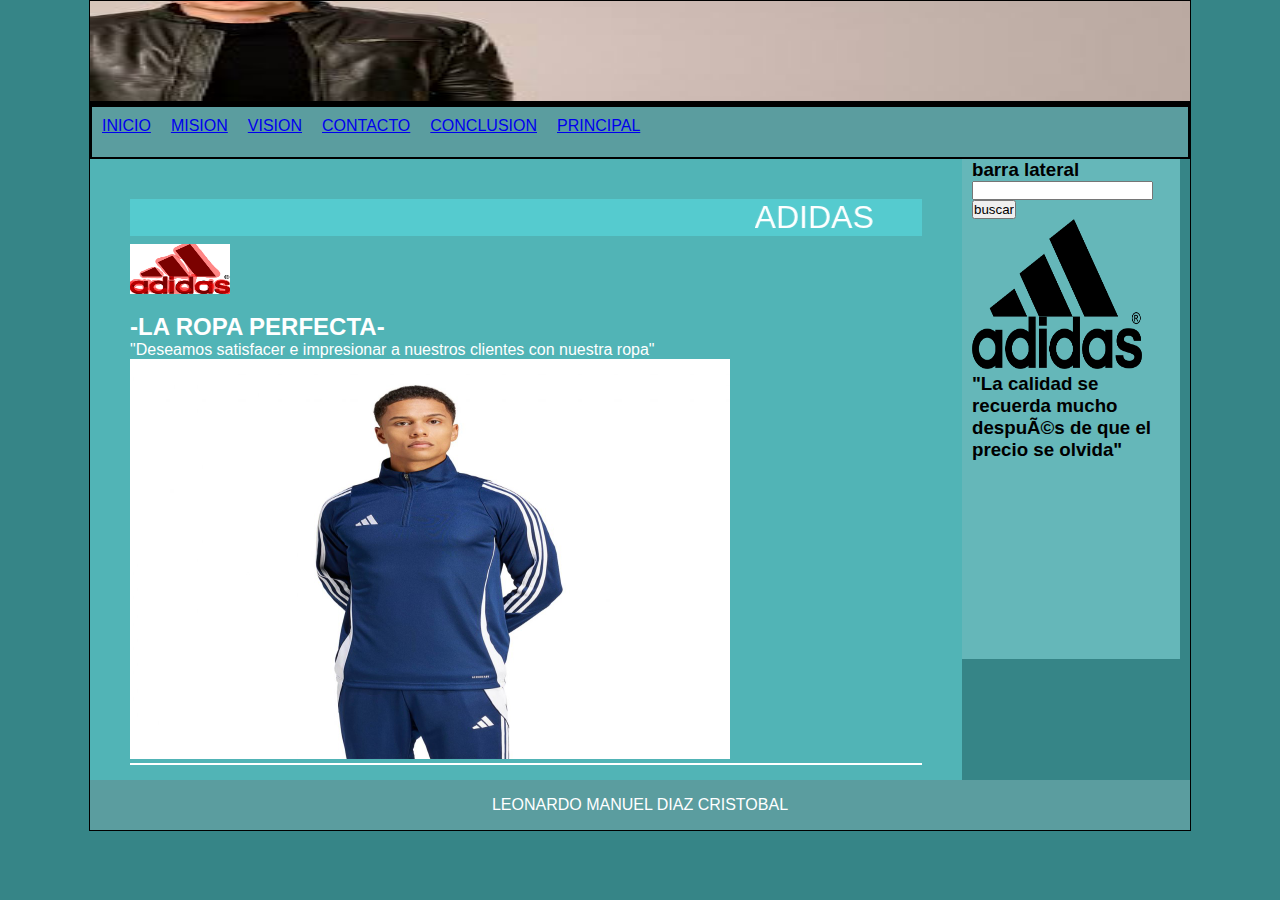
<file: index.html>
<!DOCTYPE html>
<html>
	<head>
	<meta charset="utf-5"/> 
  		<title> INICIO 2023</title>
  	<link rel="stylesheet" type="text/css" href="estilo.css">	
</head>
	<body>
		
	
		<div id= "contenedor">
 			 	<header>
                <img src="imagenes/banner.jpeg"  Width="1100" Height="100">
				</header>



  				<NAV>
				<li>
					<a href="index.html">INICIO</a>
				</li>
   				<li>
   					<a href="mision.html">MISION</a>
   				</li>
    			<li>
    				<a href="vision.html">VISION</a>
    			</li>
    			<li>
    				<a href="contacto.html">CONTACTO</a>
    			</li>
    			<li>
    				<a href="conclusion.html">CONCLUSION</a>
    			</li>
          <li>
            <a href="fotos.html">PRINCIPAL</a>
          </li>
    			

  				</NAV>

          

  				<section id="contens">
            <font size=6 color =#ffffff>
            <marquee BGCOLOR=#55CBCF behavior="alternate"> ADIDAS
            </marquee>
          </font>
          <img src="imagenes/logoo.jpg" Width="100" Height="50">
  					<article class="articulo">
  						<h2> -LA ROPA PERFECTA-
  						</h2>
  						<p> "Deseamos satisfacer e impresionar a nuestros clientes con nuestra ropa" </p>
              <img src="imagenes/1.jpg" Width="600" Height="400">
  					</article>

  					</section>

  				<aside>
  					<h3>barra lateral</h3>
  				    <form>

  				    
				       <input type="texto">
				       <input type="submit" value="buscar" />
              </form> 
              <div id="icono">
    <img src="imagenes/logo.png" Width="170" Height="150"/>
    <p><h3>"La calidad se recuerda mucho después de que el precio se olvida"</h3></p>
</div>
  				</aside>

          <div class="clearfix"> </div>
  				
          <footer>
LEONARDO MANUEL DIAZ CRISTOBAL
 				</footer>	

	</body>

</html>
</file>
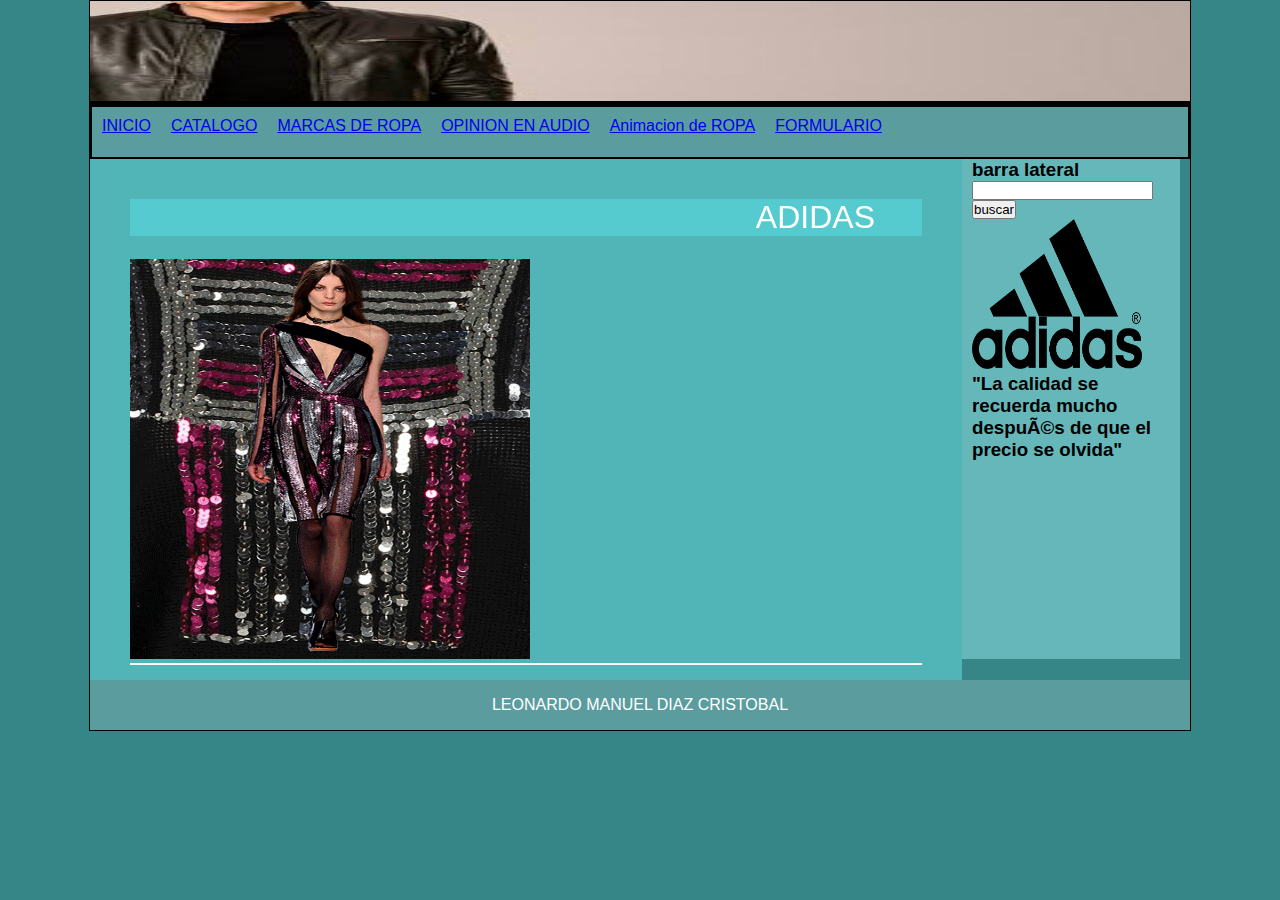
<file: animaciones.html>
<!DOCTYPE html>
<html>
	<head>
	<meta charset="utf-5"/> 
  		<title> animaciones 2023</title>
  	<link rel="stylesheet" type="text/css" href="estilo.css">	
</head>
	<body>
		
	
		<div id= "contenedor">
 			 	<header>
       <img src="imagenes/banner.jpeg"  Width="1100" Height="100">
				</header>




  				<NAV>
				<li>
					<a href="index.html">INICIO</a>
				</li>
   				<li>
            <a href="fotos.html">CATALOGO </a>
          </li>
          <li>
            <a href="videos.html">MARCAS DE ROPA</a>
          </li>
          <li>
            <a href="audios.html">OPINION EN AUDIO</a>
          </li>
          <li>
            <a href="animaciones.html">Animacion de ROPA</a>
          </li>  
          <li>  
            <a href="musica.html">FORMULARIO</a>
          </li>

  				</NAV>

          

  				<section id="contens">
            <font size=6 color =#ffffff>
            <marquee BGCOLOR=#55CBCF behavior="alternate">ADIDAS
            </marquee>
          </font>
            <article class="articulo">
              <h2> 
              </h2>
              <P>
              <img src="animaciones/1.gif"  Width="400" Height="400">
  					</article>
            

  					</section>

  				<aside>
  					<h3>barra lateral</h3>
  				    <form>

  				    
				       <input type="texto">
				       <input type="submit" value="buscar" />
              </form> 
              <div id="icono">
    <img src="imagenes/logo.png" Width="170" Height="150"/>
    <p><h3>"La calidad se recuerda mucho después de que el precio se olvida"</h3></p>
</div>
  				</aside>

          <div class="clearfix"> </div>
  				
          <footer>
LEONARDO MANUEL DIAZ CRISTOBAL
  				</footer>	

	</body>

</html>
</file>
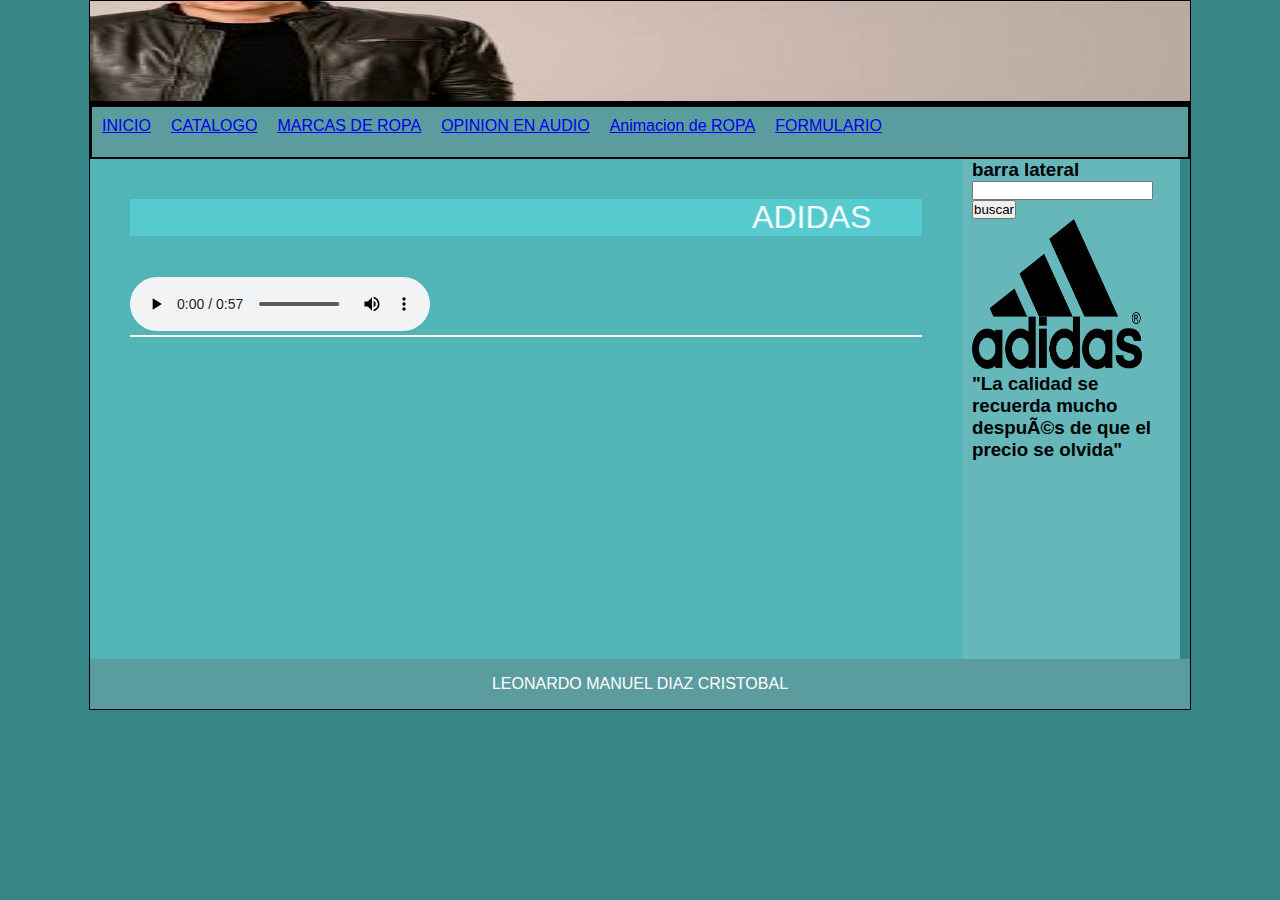
<file: audios.html>
<!DOCTYPE html>
<html>
	<head>
	<meta charset="utf-5"/> 
  		<title> audios 2023</title>
  	<link rel="stylesheet" type="text/css" href="estilo.css">	
</head>
	<body>
		
	
		<div id= "contenedor">
 			 	<header>
                 <img src="imagenes/banner.jpeg"  Width="1100" Height="100">
				</header>



  				<NAV>
				<li>
					<a href="index.html">INICIO</a>
				</li>
   				<li>
            <a href="fotos.html">CATALOGO </a>
          </li>
          <li>
            <a href="videos.html">MARCAS DE ROPA</a>
          </li>
          <li>
            <a href="audios.html">OPINION EN AUDIO</a>
          </li>
          <li>
            <a href="animaciones.html">Animacion de ROPA</a>
          </li> 
          <li>  
            <a href="musica.html">FORMULARIO</a>
          </li>

  				</NAV>

          

  				<section id="contens">
            <font size=6 color =#ffffff>
            <marquee BGCOLOR=#55CBCF behavior="alternate">ADIDAS
            </marquee>
          </font>
  					<article class="articulo">
  						

              
<br>
<font size=6 color =#ffffff><H5><p> </p></H5></font>
<p><audio src="audios/1.mp3" controls="controls" type="audio/mpeg" preload="preload"><p>
</audio>

  					</section>

  				<aside>
  					<h3>barra lateral</h3>
  				    <form>

  				    
				       <input type="texto">
				       <input type="submit" value="buscar" />
              </form> 
              <div id="icono">
    <img src="imagenes/logo.png" Width="170" Height="150"/>
 <p><h3>"La calidad se recuerda mucho después de que el precio se olvida"</h3></p>
</div>
  				</aside>

          <div class="clearfix"> </div>
  				
          <footer>
LEONARDO MANUEL DIAZ CRISTOBAL
 				</footer>	

	</body>

</html>
</file>
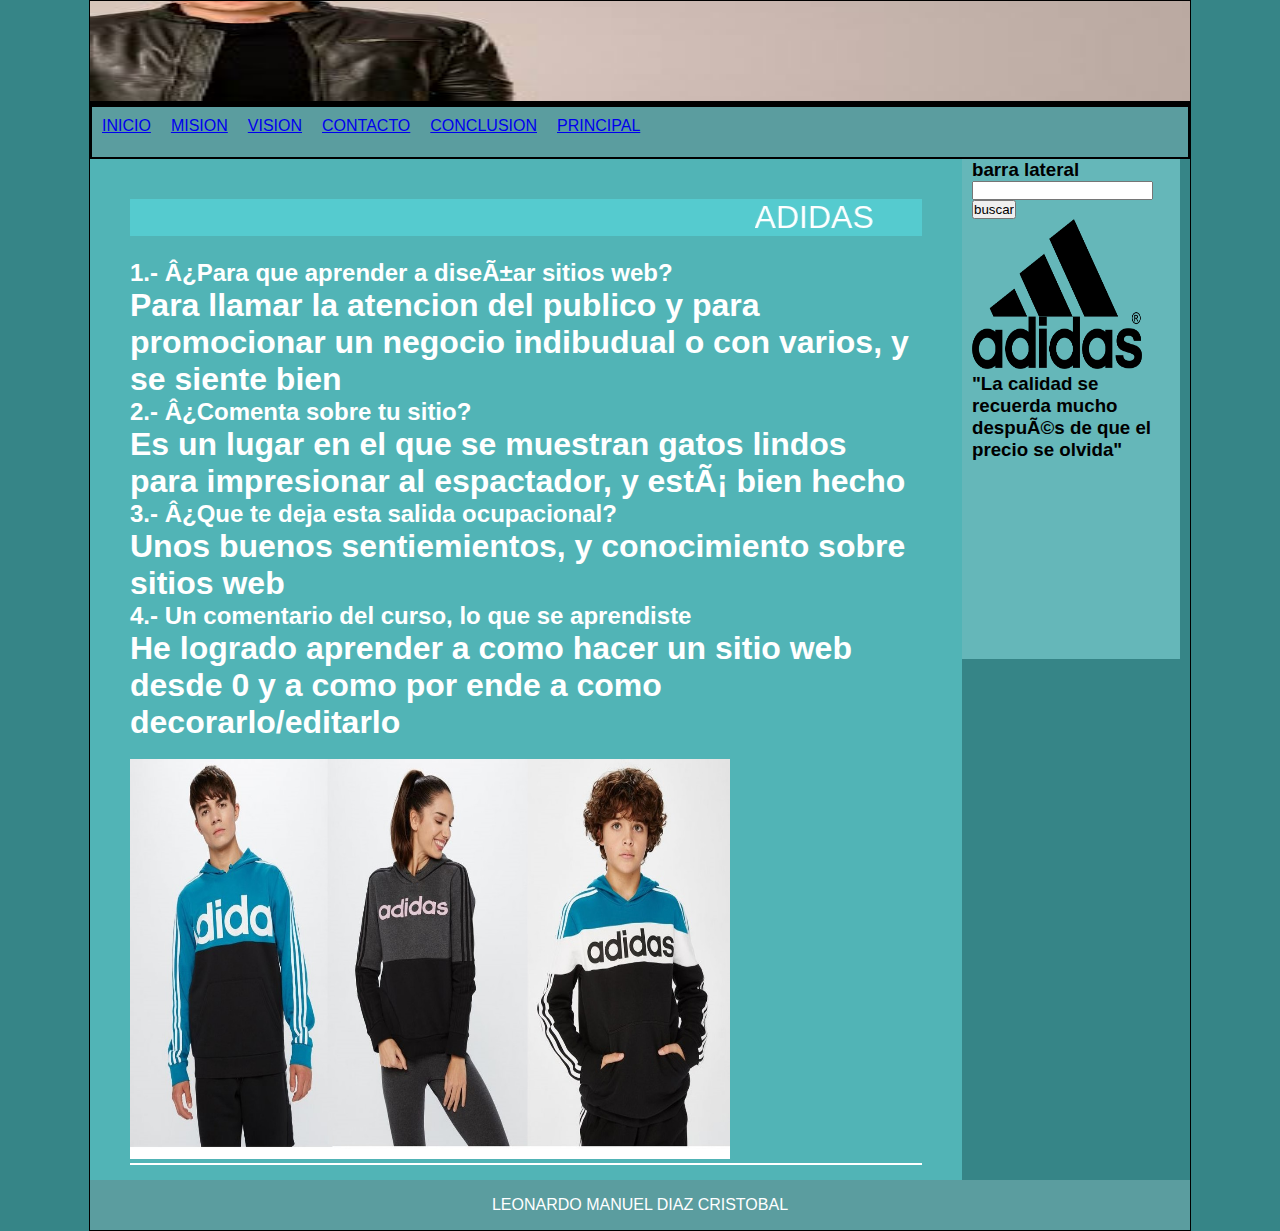
<file: conclusion.html>
<!DOCTYPE html>
<html>
	<head>
	<meta charset="utf-5"/> 
  		<title> audios 2023</title>
  	<link rel="stylesheet" type="text/css" href="estilo.css">	
</head>
	<body>
		
	
		<div id= "contenedor">
 			 	<header>
                  <img src="imagenes/banner.jpeg"  Width="1100" Height="100">
				</header>



  				<NAV>
				<li>
					<a href="index.html">INICIO</a>
				</li>
   				 <li>
            <a href="mision.html">MISION</a>
          </li>
          <li>
            <a href="vision.html">VISION</a>
          </li>
          <li>
            <a href="contacto.html">CONTACTO</a>
          </li>
          <li>
            <a href="conclusion.html">CONCLUSION</a>
          </li>
          <li>
            <a href="fotos.html">PRINCIPAL</a>
          </li>

  				</NAV>

          

  				<section id="contens">
            <font size=6 color =#ffffff>
            <marquee BGCOLOR=#55CBCF behavior="alternate">ADIDAS
                 </marquee>
          </font>
  					<article class="articulo">
  						

<h2>1.- ¿Para que aprender a diseñar sitios web?                                                       </h2>
<h1> Para llamar la atencion del publico y para promocionar un negocio indibudual o con varios, y se siente bien  </h1>
<h2>2.- ¿Comenta sobre tu sitio?                                                                       </h2>
<h1>Es un lugar en el que se muestran gatos lindos para impresionar al espactador, y está bien hecho                     </h1>
<h2>3.- ¿Que te deja esta salida ocupacional?                                                          </h2>
<h1> Unos buenos sentiemientos, y conocimiento sobre sitios web </h1>
<h2>4.- Un comentario del curso, lo que se aprendiste                                                  </h2>
<h1> He logrado aprender a como hacer un sitio web desde 0 y a como por ende a como decorarlo/editarlo </h1>

<br>
<img src="imagenes/5.jpg"  Width="600" Height="400"> 
</audio>
  					</section>

  				<aside>
  					<h3>barra lateral</h3>
  				    <form>

  				    
				       <input type="texto">
				       <input type="submit" value="buscar" />
              </form> 
              <div id="icono">
   <img src="imagenes/logo.png" Width="170" Height="150"/>
     <p><h3>"La calidad se recuerda mucho después de que el precio se olvida"</h3></p>
</div>
  				</aside>

          <div class="clearfix"> </div>
  				
          <footer>
LEONARDO MANUEL DIAZ CRISTOBAL			</footer>	

	</body>

</html>
</file>
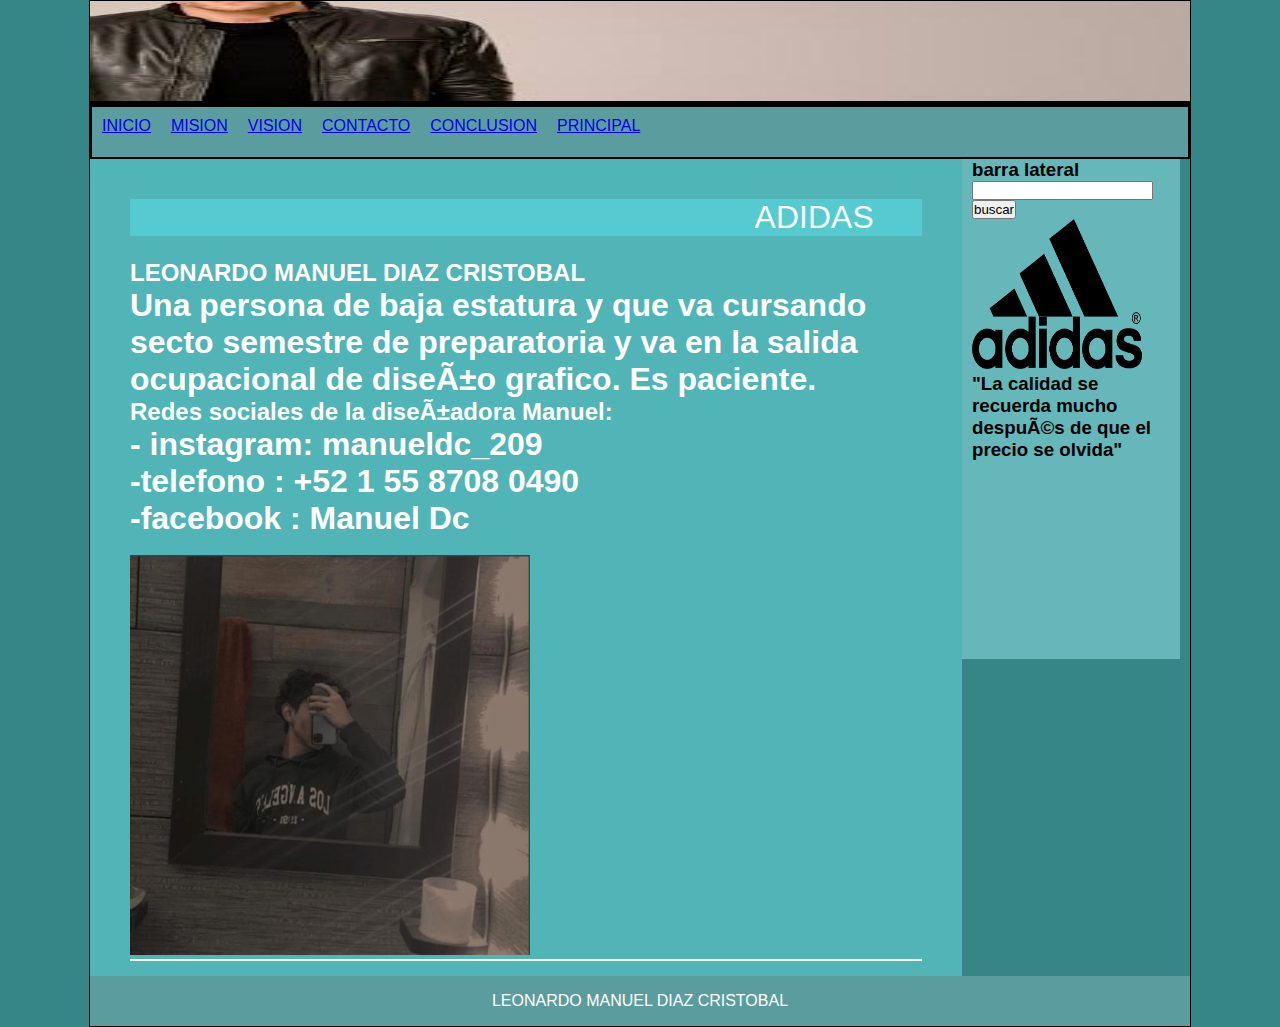
<file: contacto.html>
<!DOCTYPE html>
<html>
	<head>
	<meta charset="utf-5"/> 
  		<title> audios 2023</title>
  	<link rel="stylesheet" type="text/css" href="estilo.css">	
</head>
	<body>
		
	
		<div id= "contenedor">
 			 	<header>
                
         <img src="imagenes/banner.jpeg"  Width="1100" Height="100">

				</header>



  				<NAV>
				<li>
					<a href="index.html">INICIO</a>
				</li>
   				 <li>
            <a href="mision.html">MISION</a>
          </li>
          <li>
            <a href="vision.html">VISION</a>
          </li>
          <li>
            <a href="contacto.html">CONTACTO</a>
          </li>
          <li>
            <a href="conclusion.html">CONCLUSION</a>
          </li>
<li>
            <a href="fotos.html">PRINCIPAL</a>
          </li>
  				</NAV>

          

  				<section id="contens">
            <font size=6 color =#ffffff>
            <marquee BGCOLOR=#55CBCF behavior="alternate">ADIDAS
            </marquee>
          </font>
  					<article class="articulo">
  						

              <h2>LEONARDO MANUEL DIAZ CRISTOBAL </h2><h1> Una persona de baja estatura y que va cursando secto semestre de preparatoria y va en la salida ocupacional de diseño grafico. Es paciente.


              <h2>Redes sociales de la diseñadora Manuel:</h2>
              <h1>
              <p>- instagram: manueldc_209  </p>
               
               <p>-telefono : +52 1 55 8708 0490
               <p>-facebook : Manuel Dc
               </p>
              </h1>
<br>
<img src="imagenes/4.jpg"Width="400" Height="400"> 
</audio>
  					</section>

  				<aside>
  					<h3>barra lateral</h3>
  				    <form>

  				    
				       <input type="texto">
				       <input type="submit" value="buscar" />
              </form> 
              <div id="icono">
    <img src="imagenes/logo.png" Width="170" Height="150"/>
    <p><h3>"La calidad se recuerda mucho después de que el precio se olvida"</h3></p>
</div>
  				</aside>

          <div class="clearfix"> </div>
  				
          <footer>
LEONARDO MANUEL DIAZ CRISTOBAL		</footer>	

	</body>

</html>
</file>
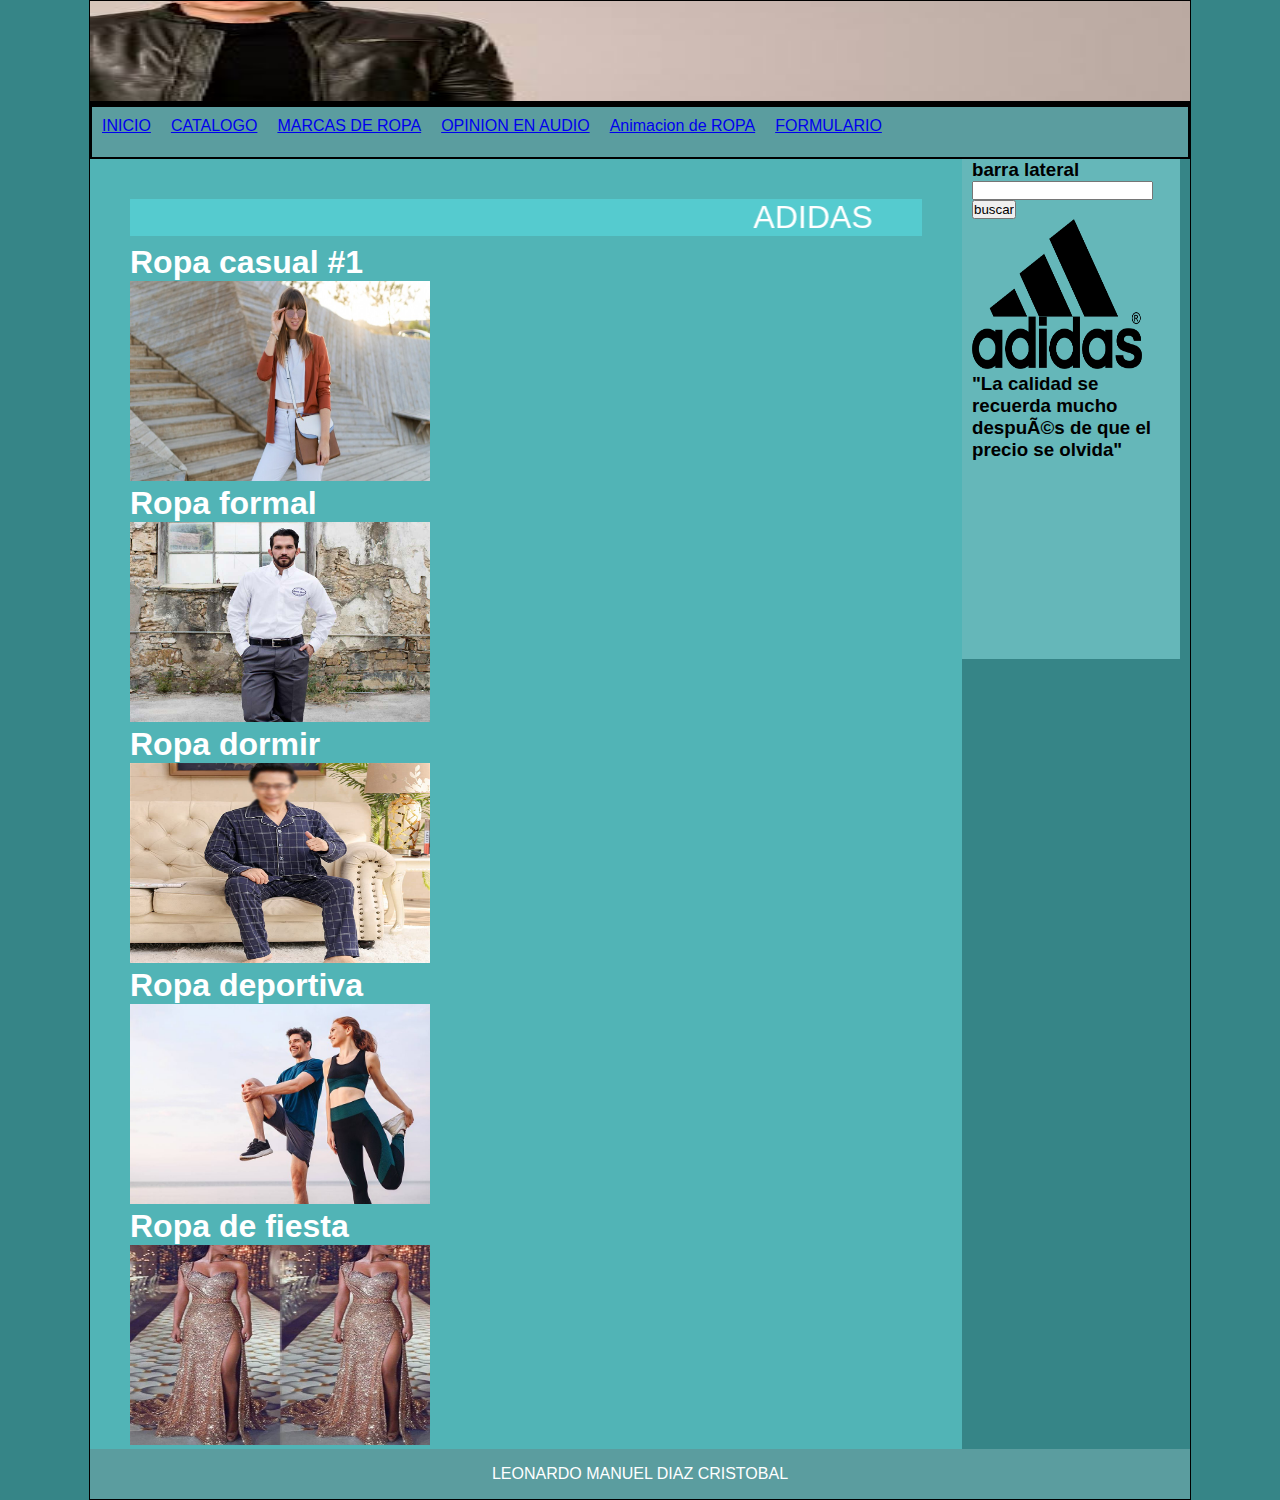
<file: fotos.html>
<!DOCTYPE html>
<html>
	<head>
	<meta charset="utf-5"/> 
  		<title> fotos 2023</title>
  	<link rel="stylesheet" type="text/css" href="estilo.css">	
</head>
	<body>
		
	
		<div id= "contenedor">
 			 	<header>
                  <img src="imagenes/banner.jpeg"  Width="1100" Height="100">
				</header>



  				<NAV>
				<li>
					<a href="index.html">INICIO</a>
				</li>
   				<li>
            <a href="fotos.html">CATALOGO </a>
          </li>
          <li>
            <a href="videos.html">MARCAS DE ROPA</a>
          </li>
          <li>
            <a href="audios.html">OPINION EN AUDIO</a>
          </li>
          <li>
            <a href="animaciones.html">Animacion de ROPA</a>
          </li> 
          <li>  
            <a href="musica.html">FORMULARIO</a>
          </li>

  				</NAV>

          

  				<section id="contens">
            <font size=6 color =#ffffff>
            <marquee BGCOLOR=#55CBCF behavior="alternate">ADIDAS
            </marquee>
          </font>

           <font size=6 color =#ffffff><H4><p>Ropa casual #1</p></H4></font>
  					<p><img src="imagenes/6.jpeg" Width="300" Height="200">  </p>
            <font size=6 color =#ffffff><H4><p>Ropa formal</p></H4></font>
            <p><img src="imagenes/7.jpg" Width="300" Height="200"> </p>
            <font size=6 color =#ffffff><H4><p> Ropa dormir</p></H4></font>
            <p><img src="imagenes/8.jpg" Width="300" Height="200">  </p>
            <font size=6 color =#ffffff><H4><p> Ropa deportiva</p></H4></font>
            <p><img src="imagenes/9.jpg"Width="300" Height="200">  </p> 
            <font size=6 color =#ffffff><H4><p>Ropa de fiesta</p></H4></font>
            <p><img src="imagenes/10.jpg"Width="300" Height="200">  </p> 

            

  					</section>

  				<aside>
  					<h3>barra lateral</h3>
  				    <form>

  				    
				       <input type="texto">
				       <input type="submit" value="buscar" />
              </form> 
              <div id="icono">
    <img src="imagenes/logo.png" Width="170" Height="150"/>
       <p><h3>"La calidad se recuerda mucho después de que el precio se olvida"</h3></p>
</div>
  				</aside>

          <div class="clearfix"> </div>
  				
          <footer>
LEONARDO MANUEL DIAZ CRISTOBAL 				</footer>	

	</body>

</html>
</file>
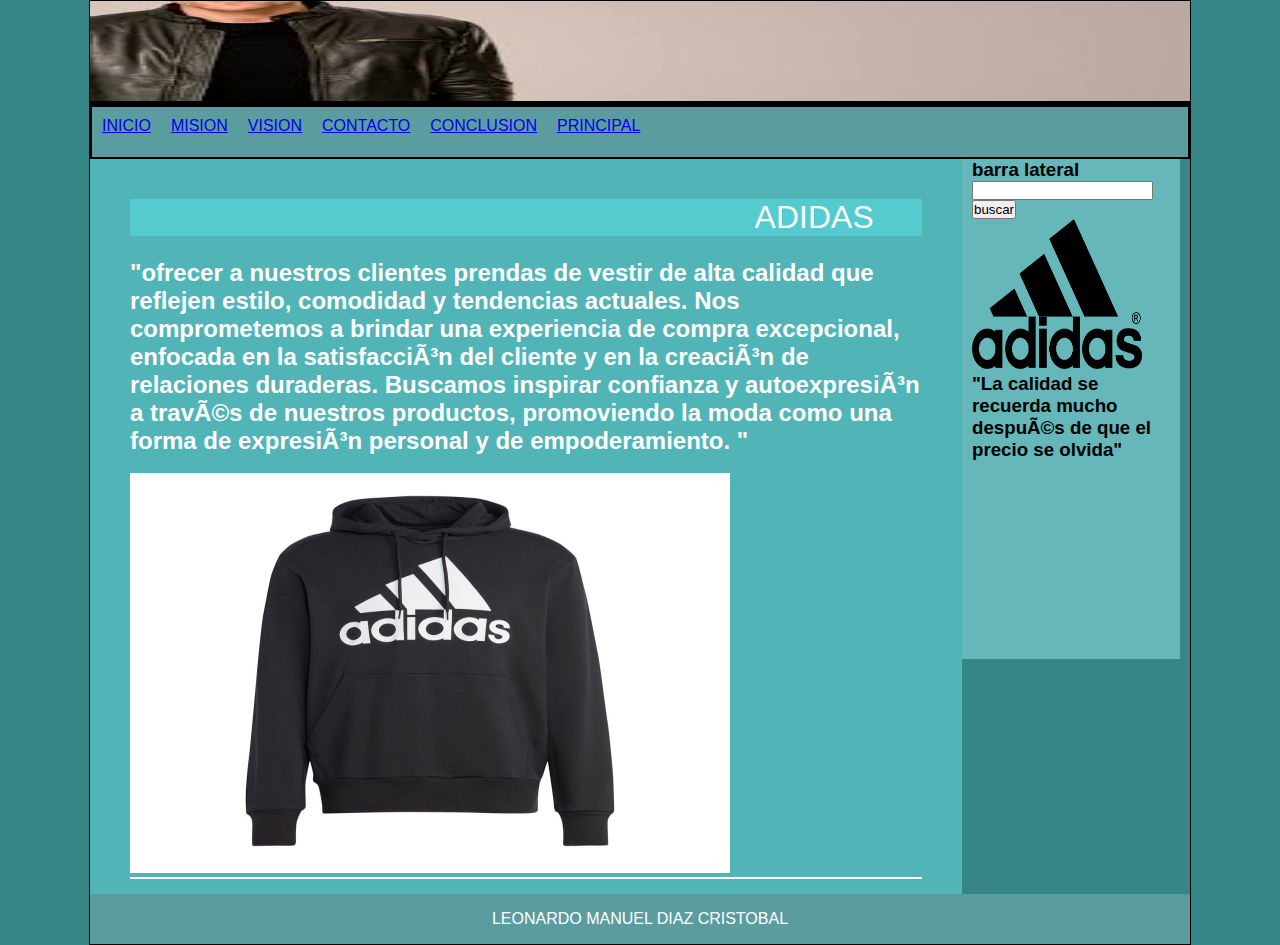
<file: mision.html>
<!DOCTYPE html>
<html>
	<head>
	<meta charset="utf-5"/> 
  		<title> audios 2023</title>
  	<link rel="stylesheet" type="text/css" href="estilo.css">	
</head>
	<body>
		
	
		<div id= "contenedor">
 			 	<header>
                  <img src="imagenes/banner.jpeg"  Width="1100" Height="100">
				</header>



  				<NAV>
				<li>
					<a href="index.html">INICIO</a>
				</li>
   				 <li>
            <a href="mision.html">MISION</a>
          </li>
          <li>
            <a href="vision.html">VISION</a>
          </li>
          <li>
            <a href="contacto.html">CONTACTO</a>
          </li>
          <li>
            <a href="conclusion.html">CONCLUSION</a>
          </li>
          <li>
            <a href="fotos.html">PRINCIPAL</a>
          </li>

  				</NAV>

          

  				<section id="contens">
            <font size=6 color =#ffffff>
            <marquee BGCOLOR=#55CBCF behavior="alternate">ADIDAS
            </marquee>
          </font>
  					<article class="articulo">
  						
<p>
              <h2>"ofrecer a nuestros clientes prendas de vestir de alta calidad que reflejen estilo, comodidad y tendencias actuales. Nos comprometemos a brindar una experiencia de compra excepcional, enfocada en la satisfacción del cliente y en la creación de relaciones duraderas. Buscamos inspirar confianza y autoexpresión a través de nuestros productos, promoviendo la moda como una forma de expresión personal y de empoderamiento. "  </h2>
              </p>
<br>
<img src="imagenes/2.jpg" Width="600" Height="400"> 
</audio>
  					</section>

  				<aside>
  					<h3>barra lateral</h3>
  				    <form>

  				    
				       <input type="texto">
				       <input type="submit" value="buscar" />
              </form> 
              <div id="icono">
   <img src="imagenes/logo.png" Width="170" Height="150"/>
     <p><h3>"La calidad se recuerda mucho después de que el precio se olvida"</h3></p>
</div>
  				</aside>

          <div class="clearfix"> </div>
  				
          <footer>
LEONARDO MANUEL DIAZ CRISTOBAL				</footer>	

	</body>

</html>
</file>
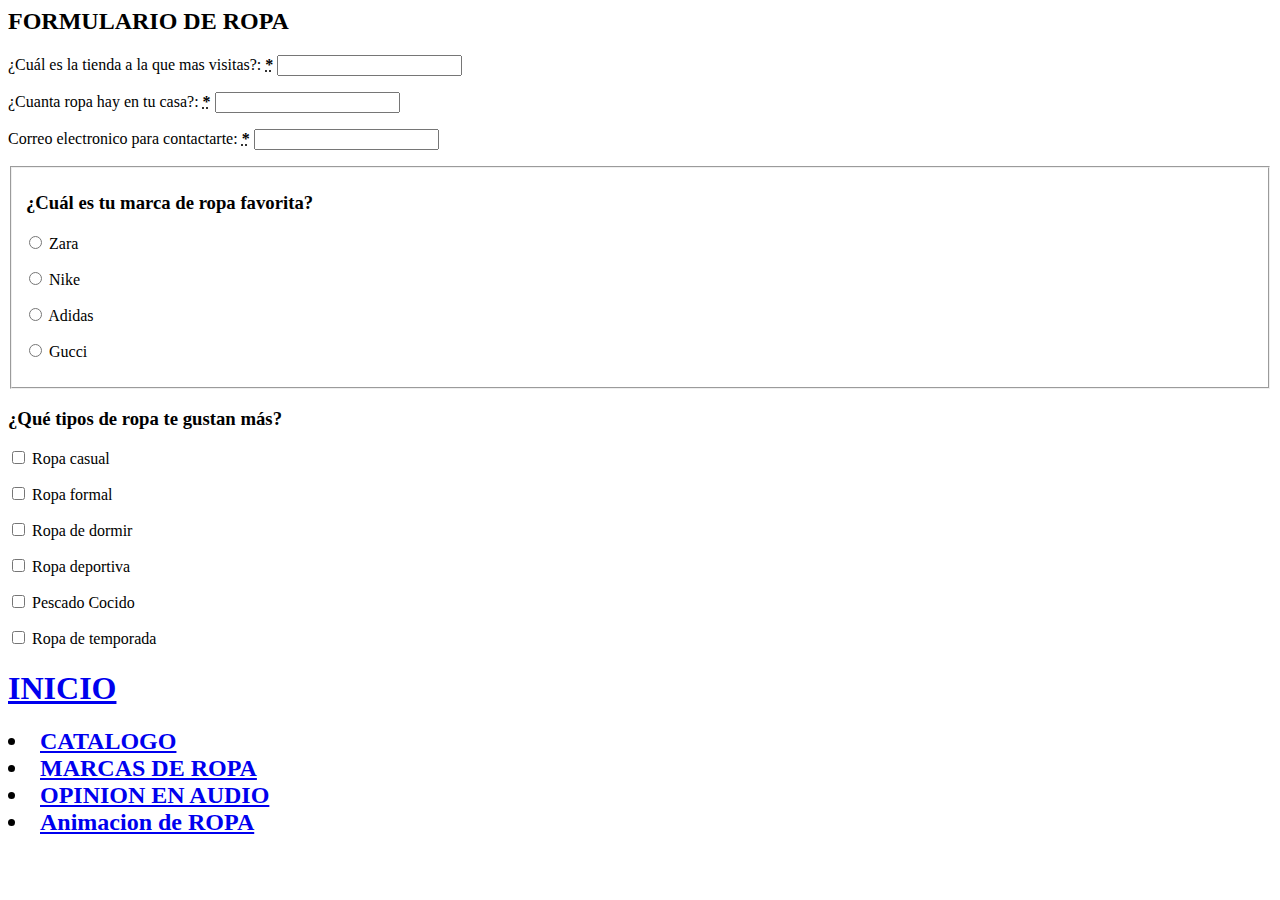
<file: musica.html>
<HTML>
	<HEAD>
		<TITLE>FORMULARIO DE VIDEOJUEGOS DE MAC COSMETICS</TITLE>
	</HEAD>
	<BODY>
<section>
    <h2>FORMULARIO DE ROPA </h2>
    <p>
      <label for="name">
        <span>¿Cuál es la tienda a la que mas visitas?:</span>
        <strong><abbr title="required">*</abbr></strong>
      </label>
      <input type="text" id="name" name="username">
    </p>
    <p>
      <label for="mail">
        <Span>¿Cuanta ropa hay en tu casa?:</ span>
        <strong><abbr title="required">*</abbr></strong>
      </label>
      <input type="email" id="mail" name="usermail">
    </p>
    <p>
      <label for="name">
        <span>Correo electronico para contactarte:</span>
        <strong><abbr title="required">*</abbr></strong>
      </label>
      <input type="text" id="name" name="username">
    </p>
    
</section>




<form>
  <fieldset>
    <h3><legend>¿Cuál es tu marca de ropa favorita?</legend></h3>
    <p>
      <input type="radio" name="size" id="size_1" value="small">
      <label for="size_1">Zara</label>
    </p>
    <p>
      <input type="radio" name="size" id="size_1" value="small">
      <label for="size_1">Nike</label>
    </p><p>
      <input type="radio" name="size" id="size_1" value="small">
      <label for="size_1">Adidas</label>
    </p>
    <p>
      <input type="radio" name="size" id="size_1" value="small">
      <label for="size_1">Gucci</label>
    </p>
   

    
    
  </fieldset>
</form>

<form>
  <p>
    <h3> <label for="taste_1">¿Qué tipos de ropa te gustan más?</label></h3>
  </p>
  <p>
    <input type="checkbox" id="taste_2" name="taste_banana" value="banana">
    <label for="taste_2">Ropa casual</label>
  </p>
  <p>
    <input type="checkbox" id="taste_2" name="taste_banana" value="banana">
    <label for="taste_2">Ropa formal</label>
  </p>
  <p>
    <input type="checkbox" id="taste_2" name="taste_banana" value="banana">
    <label for="taste_2">Ropa de dormir</label>
  </p>
<p>
    <input type="checkbox" id="taste_2" name="taste_banana" value="banana">
    <label for="taste_2"> Ropa deportiva </label>
  </p>
  <p>
    <input type="checkbox" id="taste_2" name="taste_banana" value="banana">
    <label for="taste_2">Pescado Cocido</label>
  </p>
<p>
    <input type="checkbox" id="taste_2" name="taste_banana" value="banana">
    <label for="taste_2">Ropa de temporada</label>
  </p>
  
</fORM>
</p>
</BODY>
</HTML>
 <h1> <a href="index.html">INICIO</a> </h1>
  <h2>
 <li>
            <a href="fotos.html">CATALOGO </a>
          </li>
          <li>
            <a href="videos.html">MARCAS DE ROPA</a>
          </li>
          <li>
            <a href="audios.html">OPINION EN AUDIO</a>
          </li>
          <li>
            <a href="animaciones.html">Animacion de ROPA</a>
          </li>   
           
           </h2>
</file>
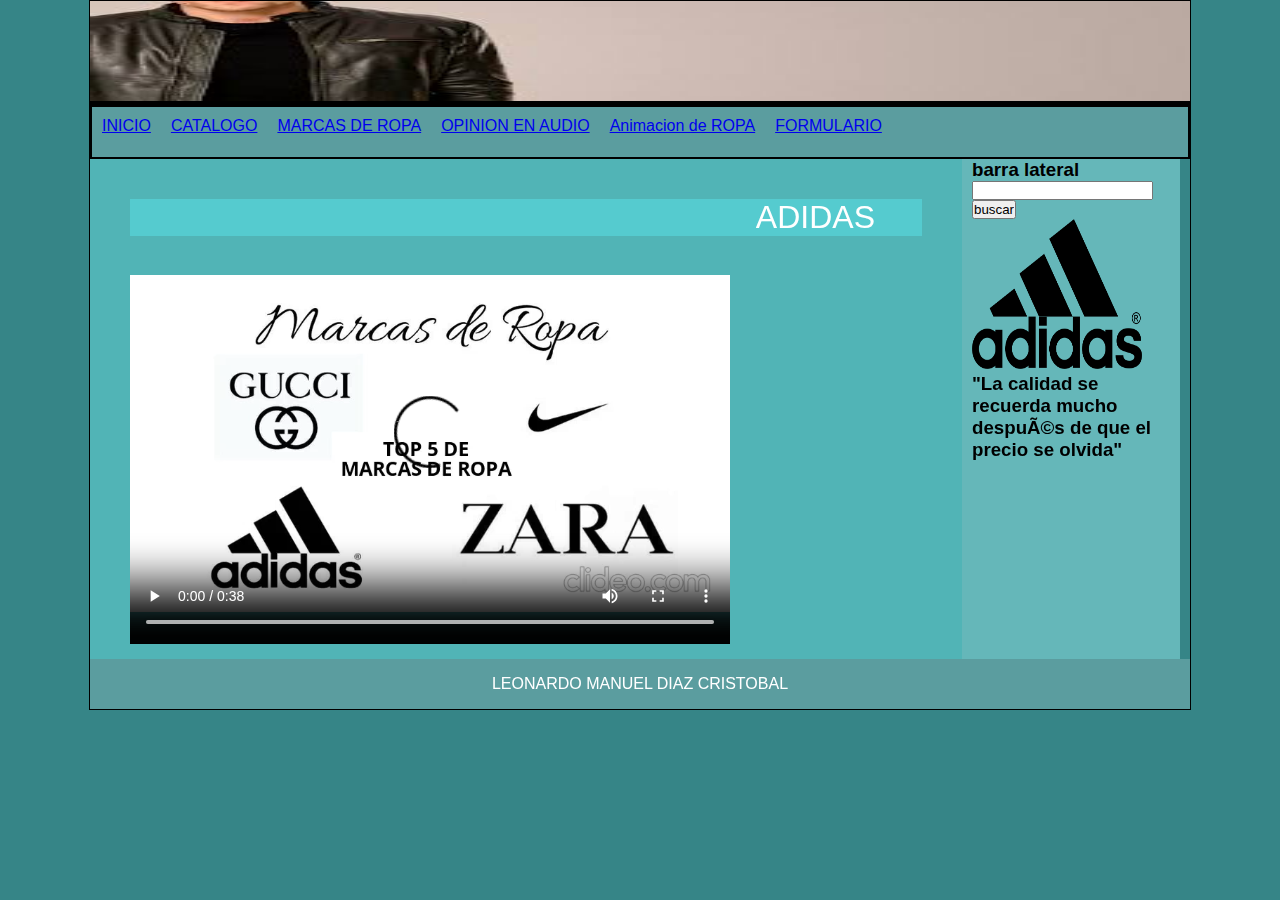
<file: videos.html>
<!DOCTYPE html>
<html>
	<head>
	<meta charset="utf-5"/> 
  		<title> videos 2023</title>
  	<link rel="stylesheet" type="text/css" href="estilo.css">	
</head>
	<body>
		
	
		<div id= "contenedor">
 			 	<header>
                <img src="imagenes/banner.jpeg"  Width="1100" Height="100">
				</header>



  				<NAV>
				<li>
					<a href="index.html">INICIO</a>
				</li>
   				<li>
            <a href="fotos.html">CATALOGO </a>
          </li>
          <li>
            <a href="videos.html">MARCAS DE ROPA</a>
          </li>
          <li>
            <a href="audios.html">OPINION EN AUDIO</a>
          </li>
          <li>
            <a href="animaciones.html">Animacion de ROPA</a>
          </li> 
    			<li>	
    			  <a href="musica.html">FORMULARIO</a>
    			</li>

  				</NAV>

          

  				<section id="contens">
            <font size=6 color =#ffffff>
            <marquee BGCOLOR=#55CBCF behavior="alternate">ADIDAS
            </marquee>
          </font>
  					
            <br>
<video  controls src="videos/1.mp4" 
width="600" height="400">

  					</section>

  				<aside>
  					<h3>barra lateral</h3>
  				    <form>

  				    
				       <input type="texto">
				       <input type="submit" value="buscar" />
              </form> 
              <div id="icono">
    <img src="imagenes/logo.png" Width="170" Height="150"/>
      <p><h3>"La calidad se recuerda mucho después de que el precio se olvida"</h3></p>
</div>
  				</aside>

          <div class="clearfix"> </div>
  				
          <footer>
LEONARDO MANUEL DIAZ CRISTOBAL				</footer>	

	</body>

</html>
</file>
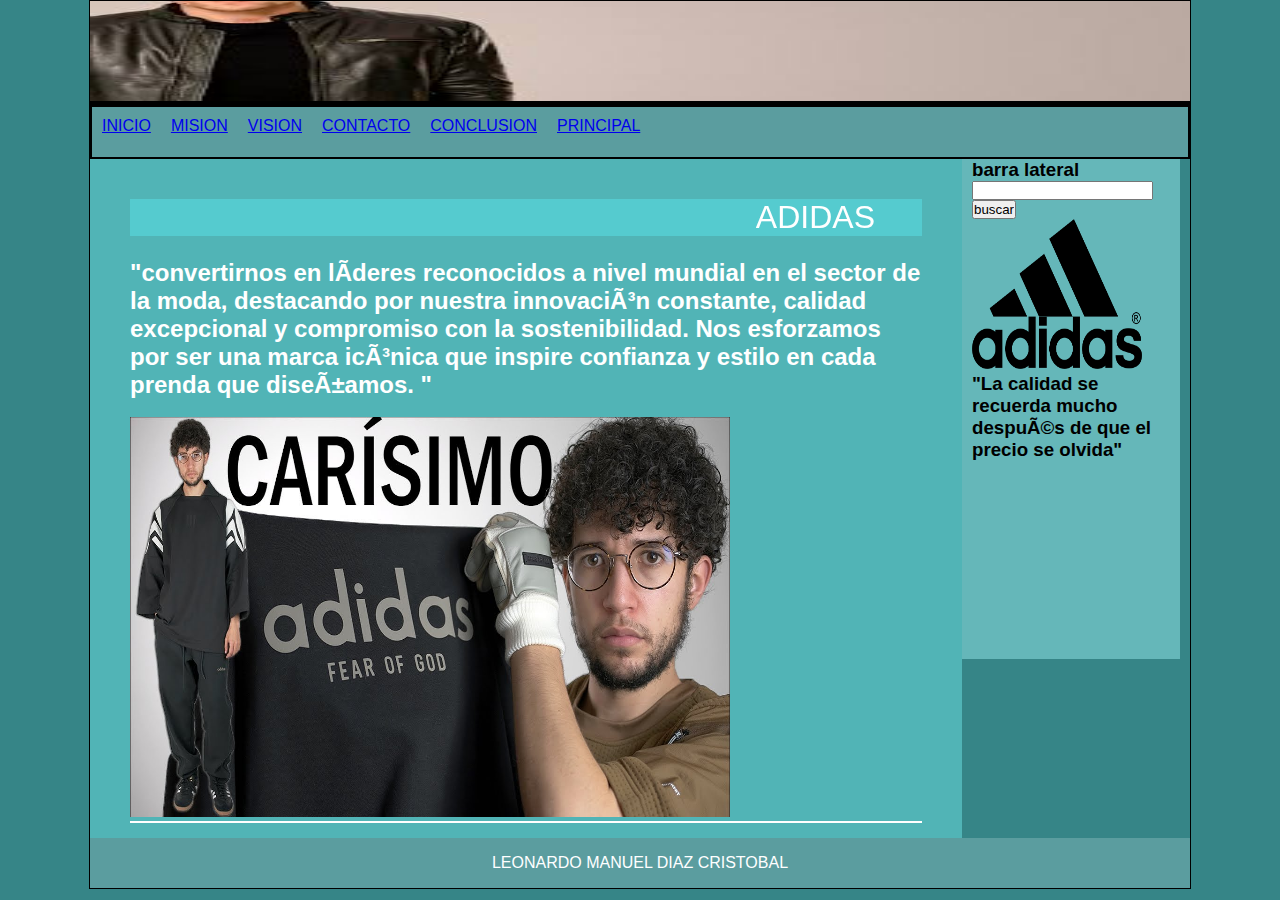
<file: vision.html>
<!DOCTYPE html>
<html>
	<head>
	<meta charset="utf-5"/> 
  		<title> audios 2023</title>
  	<link rel="stylesheet" type="text/css" href="estilo.css">	
</head>
	<body>
		
	
		<div id= "contenedor">
 			 	<header>
                  <img src="imagenes/banner.jpeg"  Width="1100" Height="100">
				</header>



  				<NAV>
				<li>
					<a href="index.html">INICIO</a>
				</li>
   				<li>
            <a href="mision.html">MISION</a>
          </li>
          <li>
            <a href="vision.html">VISION</a>
          </li>
          <li>
            <a href="contacto.html">CONTACTO</a>
          </li>
          <li>
            <a href="conclusion.html">CONCLUSION</a>
          </li>
    			<li>
            <a href="fotos.html">PRINCIPAL</a>
          </li>
  				</NAV>

          

  				<section id="contens">
            <font size=6 color =#ffffff>
            <marquee BGCOLOR=#55CBCF behavior="alternate">ADIDAS
            </marquee>
          </font>
  					<article class="articulo">
  						
<p>
              <h2>"convertirnos en líderes reconocidos a nivel mundial en el sector de la moda, destacando por nuestra innovación constante, calidad excepcional y compromiso con la sostenibilidad. Nos esforzamos por ser una marca icónica que inspire confianza y estilo en cada prenda que diseñamos. " </h2> 
              </p>
<br>
<img src="imagenes/3.jpg" Width="600" Height="400"> 
</audio>
  					</section>

  				<aside>
  					<h3>barra lateral</h3>
  				    <form>

  				    
				       <input type="texto">
				       <input type="submit" value="buscar" />
              </form> 
              <div id="icono">
   <img src="imagenes/logo.png" Width="170" Height="150"/>
     <p><h3>"La calidad se recuerda mucho después de que el precio se olvida"</h3></p>
</div>
  				</aside>

          <div class="clearfix"> </div>
  				
          <footer>
LEONARDO MANUEL DIAZ CRISTOBAL				</footer>	

	</body>

</html>
</file>
<file: estilo.css>
*{
	 	margin: 0px;
	 	padding: 0px;
	 }
	 body {
  	 	    background: #368587;
  	 	    font-family: arial, Helvetica, sans-serif;
  	 	 	 }
    #contenedor {
    	width: 1100px;
    	margin: 0px auto;
    	border: 1px solid black;
       }
	header {
    	background: #A4D86F;
    	height: 100px;
    	width: 1100px; 
    	margin: 0px;
    	text-align: center;
    	line-height: 100px;
    	color: black;
    	border-bottom: 4px solid black;     
    }

    nav{
    	background: #5B9D9F;
    	height: 50px;
    	border: 2px solid black
    }

    nav  li{
    	float: left;
    	list-style: none;
    	margin: 10px;
     }

     .clearfix{
     	clear: both;
     }
     #contens{
     	float: left;
     	clear: both;
     	width: 72%;
     	min-height: 460px;
     	background: #51B4B6;
     	padding-left: 40px;
     	padding-right: 40px;
     	padding-top: 40px;

     }
    article{
    	color: white;
    	margin-top: 15px;
    	margin-bottom: 15px;
    	border-bottom:2px solid white; 
    }


     aside{
     	float: left;
     	width: 18%;
     	min-height: 500px;
     	background: #65B7B9;
     	padding-left: 10px;
     	padding-right: 10px;
     }
     
      footer{
      	background: #5B9D9F;
      	color: white;
      	text-align: center;
      	height: 50px;
      	line-height: 50px;
      }
</file>
